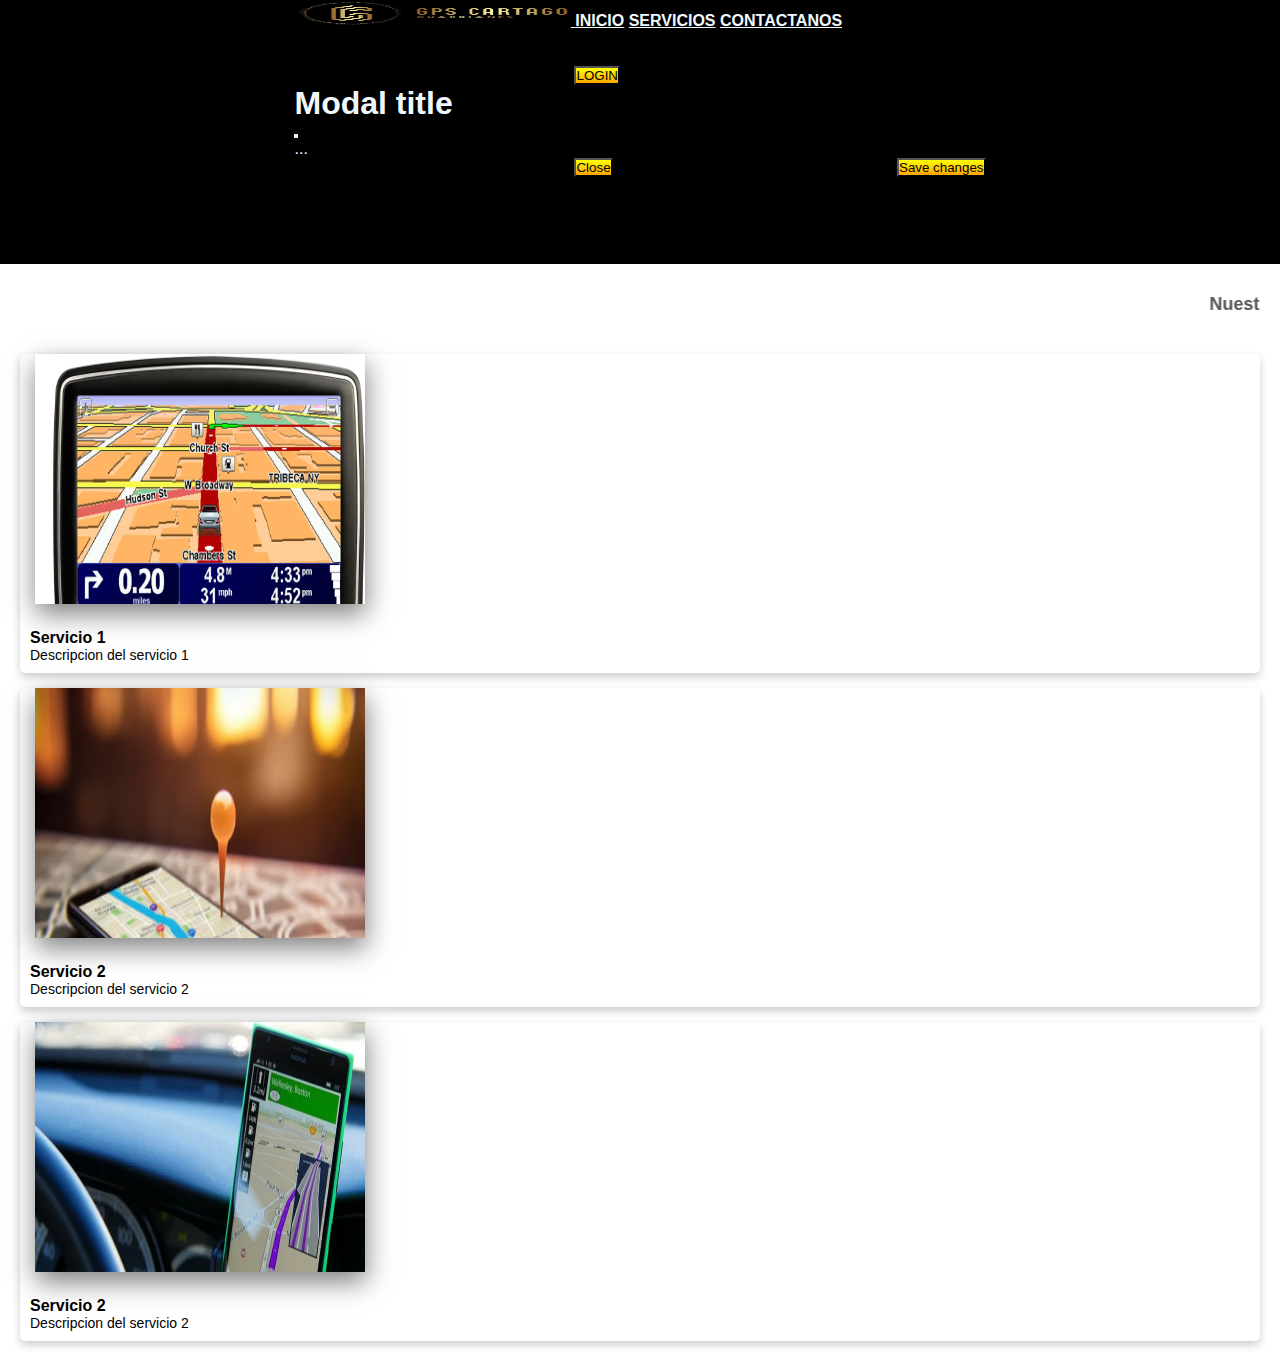
<file: Proyecto GPS/index.html>
<!doctype html>
<html lang="en">
  <head>

        <!-- Base de la pagina en Boostrap -->

    <meta charset="utf-8">
    <meta name="viewport" content="width=device-width, initial-scale=1">
    <title>Pagina Principal</title>
    <link href="https://cdn.jsdelivr.net/npm/bootstrap@5.3.1/dist/css/bootstrap.min.css" rel="stylesheet" integrity="sha384-4bw+/aepP/YC94hEpVNVgiZdgIC5+VKNBQNGCHeKRQN+PtmoHDEXuppvnDJzQIu9" crossorigin="anonymous">
    <link rel="stylesheet" href="css/index.css">
  </head>
  <body>

    <!-- header para la navbar start -->
    <header>
        <nav class="navbar">
            <div class="container">
              <a class="navbar-brand" href="#">
  <img id="logo" src="img/logo.png">
              </a>
                <a class="navbar-brand navbar-text-yellow" id="iption" href="#">INICIO</a>
                <a class="navbar-brand" id="iption" href="#">SERVICIOS</a>
                <a class="navbar-brand" id="iption" href="#">CONTACTANOS</a>

                <br>
                <br>
                <br>

                 <!--btn de login -->

                 <!-- Button trigger modal -->
<button type="button" class="btn btn-light" data-bs-toggle="modal" data-bs-target="#exampleModal">
   LOGIN
  </button>
  
  <!-- Modal -->
  <div class="modal fade" id="exampleModal" tabindex="-1" aria-labelledby="exampleModalLabel" aria-hidden="true">
    <div class="modal-dialog">
      <div class="modal-content">
        <div class="modal-header">
          <h1 class="modal-title fs-5" id="exampleModalLabel">Modal title</h1>
          <button type="button" class="btn-close" data-bs-dismiss="modal" aria-label="Close"></button>
        </div>
        <div class="modal-body">
          ...
        </div>
        <div class="modal-footer">
          <button type="button" class="btn btn-secondary" data-bs-dismiss="modal">Close</button>
          <button type="button" class="btn btn-primary">Save changes</button>
        </div>
      </div>
    </div>
  </div>

            

            <!-- btn de login ends -->
                
            </div>

        

          </nav>
    </header>
    <!-- header para la navbar ends -->


    <head>
    <section id="services">
      <marquee>Nuestros Servicios</marquee>
      <div class="container">
        <div class="row">
          <div class="col-md-4">
            <div class="card">
              <figure>
                <figure id="imagen">
                  <img src="img/a12.jpg" alt="">
              </figure>
              <div class="card-body">
                <h5 class="card-title">Servicio 1</h5>
                <p class="card-text">Descripcion del servicio 1</p>
              </div>
            </div>
          </div>
          <div class="col-md-4">
            <div class="card">
              <figure>
                <figure id="imagen">
                  <img src="img/a13.jpg.jpg" alt="">
              </figure>
              <div class="card-body">
                <h5 class="card-title">Servicio 2</h5>
                <p class="card-text">Descripcion del servicio 2</p>
              </div>
            </div>
          </div>
          <div class="col-md-4">
            <div class="card">
              <figure>
                <figure id="imagen">
                  <img src="img/a15.jpg.webp" alt="">
              </figure>
              <div class="card-body">
                <h5 class="card-title">Servicio 2</h5>
                <p class="card-text">Descripcion del servicio 2</p>
              </div>
            </div>
          </div>
    </section>
    </head>
  
  








    







    <script src="https://cdn.jsdelivr.net/npm/bootstrap@5.3.1/dist/js/bootstrap.bundle.min.js" integrity="sha384-HwwvtgBNo3bZJJLYd8oVXjrBZt8cqVSpeBNS5n7C8IVInixGAoxmnlMuBnhbgrkm" crossorigin="anonymous"></script>
  </body>
</html>
</file>
<file: Proyecto GPS/css/index.css>
#logo{
    width: 40%;
    height: 10%;
    
}

.navbar{
    background-color: black;
    display: grid;
    color: aliceblue;
    justify-content: center;
}

.navbar-brand{
    color: aliceblue;
    font-weight: bold;
    
    
}

.btn{
    margin-left: 280px;
    background:linear-gradient(yellow,orange);
  
}
/* Codigo CSS DE LAS IMAGENES */
/* Section styling */
section#services {
  padding: 20px;
  background-color: #fff;
  border-radius: 5px;
}

/* Marquee styling */

marquee {
  font-size: 18px;
  font-weight: bold;
  color: #555;
  padding: 10px 0;
  margin-bottom: 10px;
}

/* Card styling */

.card {
  box-shadow: 0 4px 8px 0 rgba(0, 0, 0, 0.2);
  border-radius: 5px;
}

img {
  width: 350px;
  height: 400px;
}

.card-body {
  padding: 10px;
}

.card-title {
  font-size: 16px;
  font-weight: bold;
}

.card-text {
  font-size: 14px;

}
/* CODIGO DE IMAGES DE MOVIMIENTOS */
*{
    margin: 0;
    padding: 0;
    
}

body{
  width: 100%;
  height: 100vh;
  font-family: sans-serif;
}

#imagen{
        width: 330px;
        height: 250px;
        overflow: hidden;
        cursor: pointer;
        box-shadow: 1px 10px 25px rgba(0,0,0,0.5);
        margin: 15px;
        
}
        #imagen1, #imagen1 img, #imagen2, #imagen2 img, #imagen3, #imagen3 img{
          width: 300px;
          height: 250px;
          transition: 0,5ms;
}


  #imagen img:hover{
          transform: translateX(-30%);
          filter: brightness(80%)
          }
</file>
